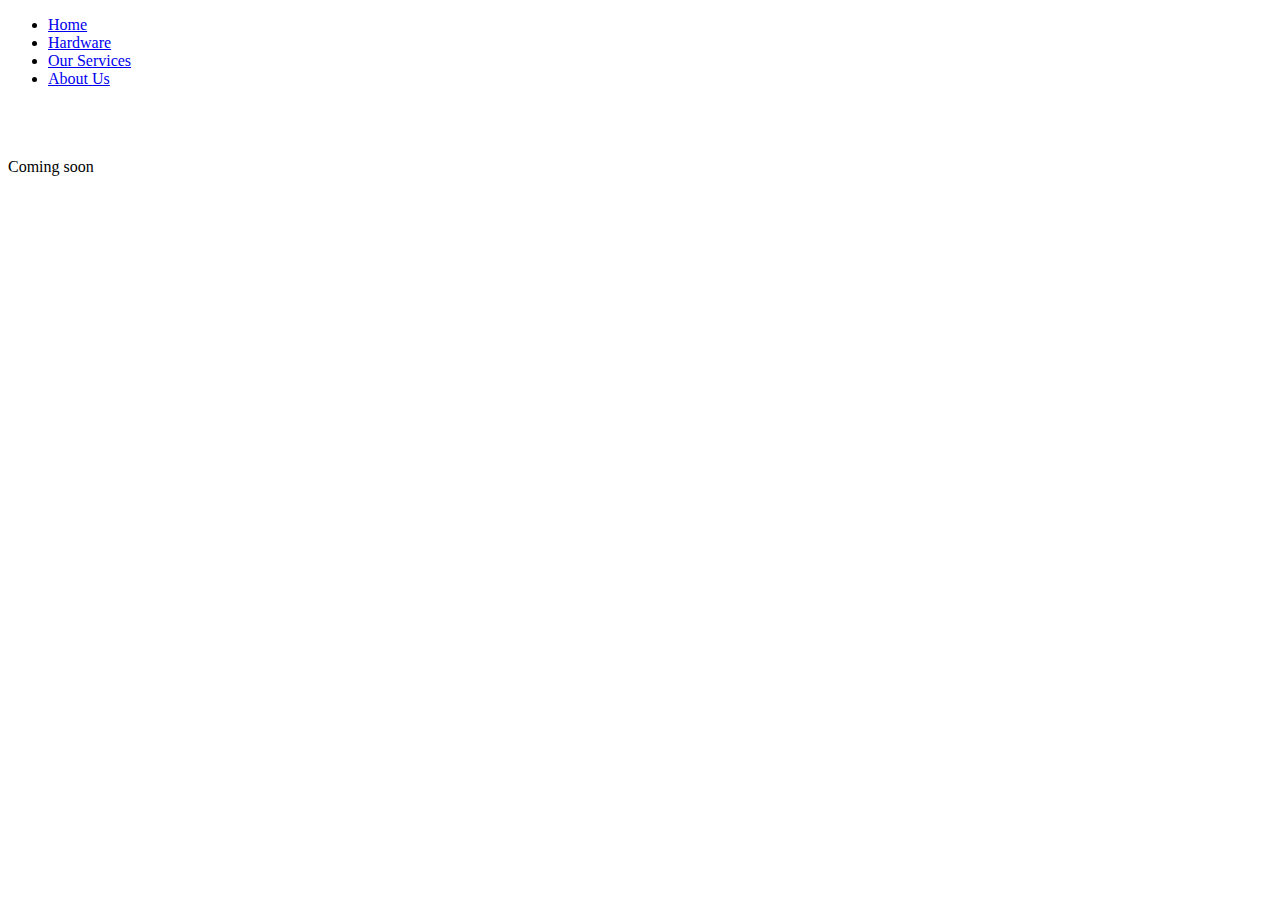
<file: index.html>
<!DOCTYPE html>
<html>
<head>
<meta charset="UTF-8">
<title>Welcome to TheServerGuysOnline</title>
<link rel="stylesheet" href="https://theserverguysonline.com/css/default.css" type="text/css"/>
<head>
<body>
  <div class="navigation-bar">
    <div id="navigation-container">
  <ul>
    <li><a href="https://theserverguysonline.com/">Home</a></li>
    <li><a href="https://theserverguysonline.com/hardware/">Hardware</a></li>
    <li><a href="https://theserverguysonline.com/services">Our Services</a></li>
    <li><a href="https://theserverguysonline.com/about">About Us</a></li>
  </ul>
<br><br><br>

Coming soon

</body>
</html>
</file>
